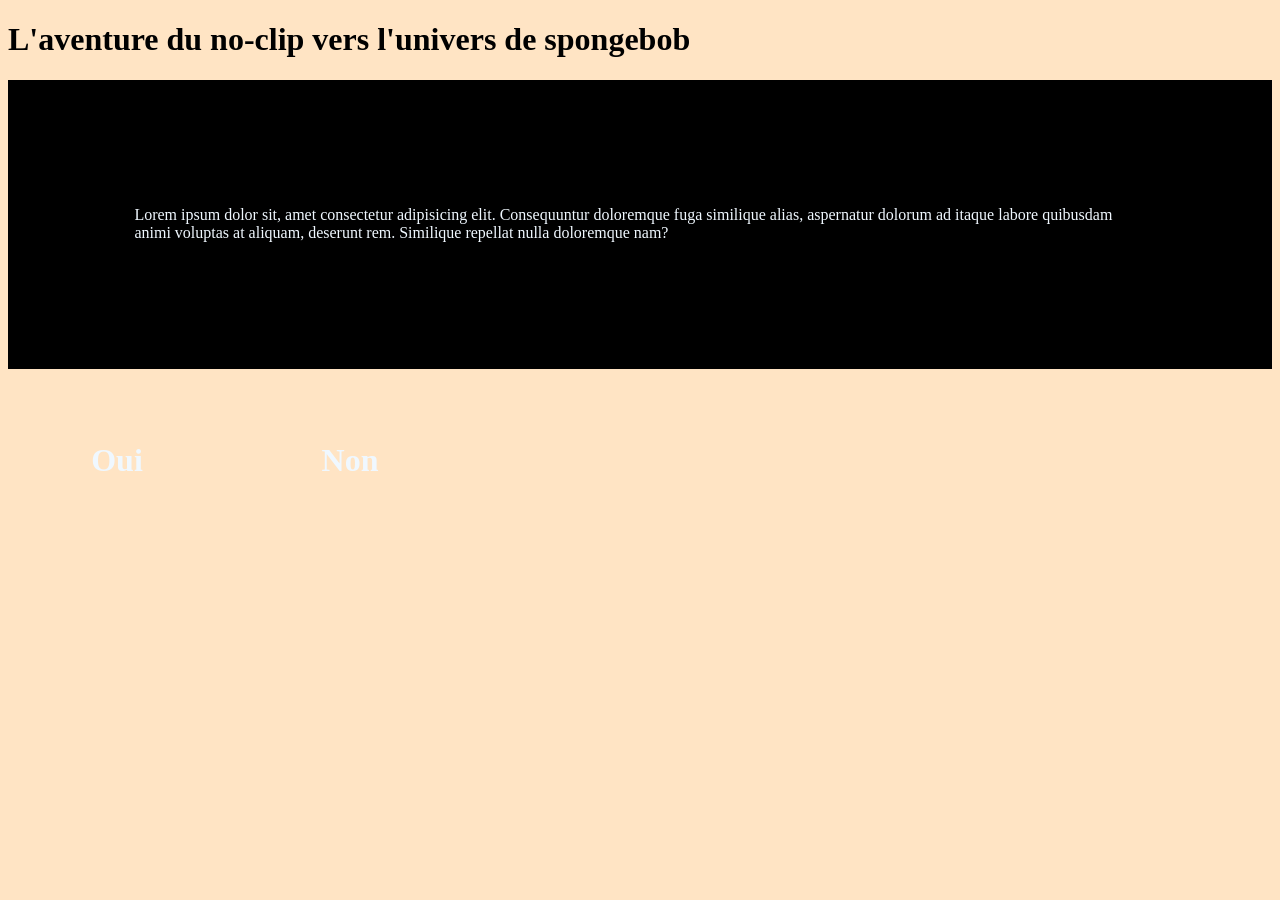
<file: index.html>
<!DOCTYPE html>
<html lang="en">
<head>
    <meta charset="UTF-8">
    <meta name="viewport" content="width=device-width, initial-scale=1.0">
    <title>Intro</title>
    <link rel="stylesheet" href="style.css">
</head>
<body>
    <h1>L'aventure du no-clip vers l'univers de spongebob</h1>
    
    <div class="dialogue">
        Lorem ipsum dolor sit, amet consectetur adipisicing elit. Consequuntur doloremque fuga similique alias, aspernatur dolorum ad itaque labore quibusdam animi voluptas at aliquam, deserunt rem. Similique repellat nulla doloremque nam?
    </div>

    <div class="btn">
        <a href="./couchFall.html">Oui</a>
    </div>

    <div class="btn">
        <a href="./sleeping.html">Non</a>
    </div>
    
</body>
</html>
</file>
<file: style.css>
html {
    background-color: bisque;
}

.btn {
    height: 20px;
    width: 60px;
    background-image: url(https://th.bing.com/th/id/OIP.bxSjb06YkNnApLhsNOBgUgHaFp?w=226&h=180&c=7&r=0&o=5&pid=1.7);
    display: inline-block;
    margin: 5%;
    padding: 10px 20px;
    border-radius: 5px;
    background-size: 100% 100%;
    
    font-size: 32px;
    font-weight: bolder;
}

.btn a {
    text-decoration: none;
    color: aliceblue;
}

.dialogue {
    padding: 10%;
    width: 80%;
    background-color: black;
    color: aliceblue;
}
</file>
